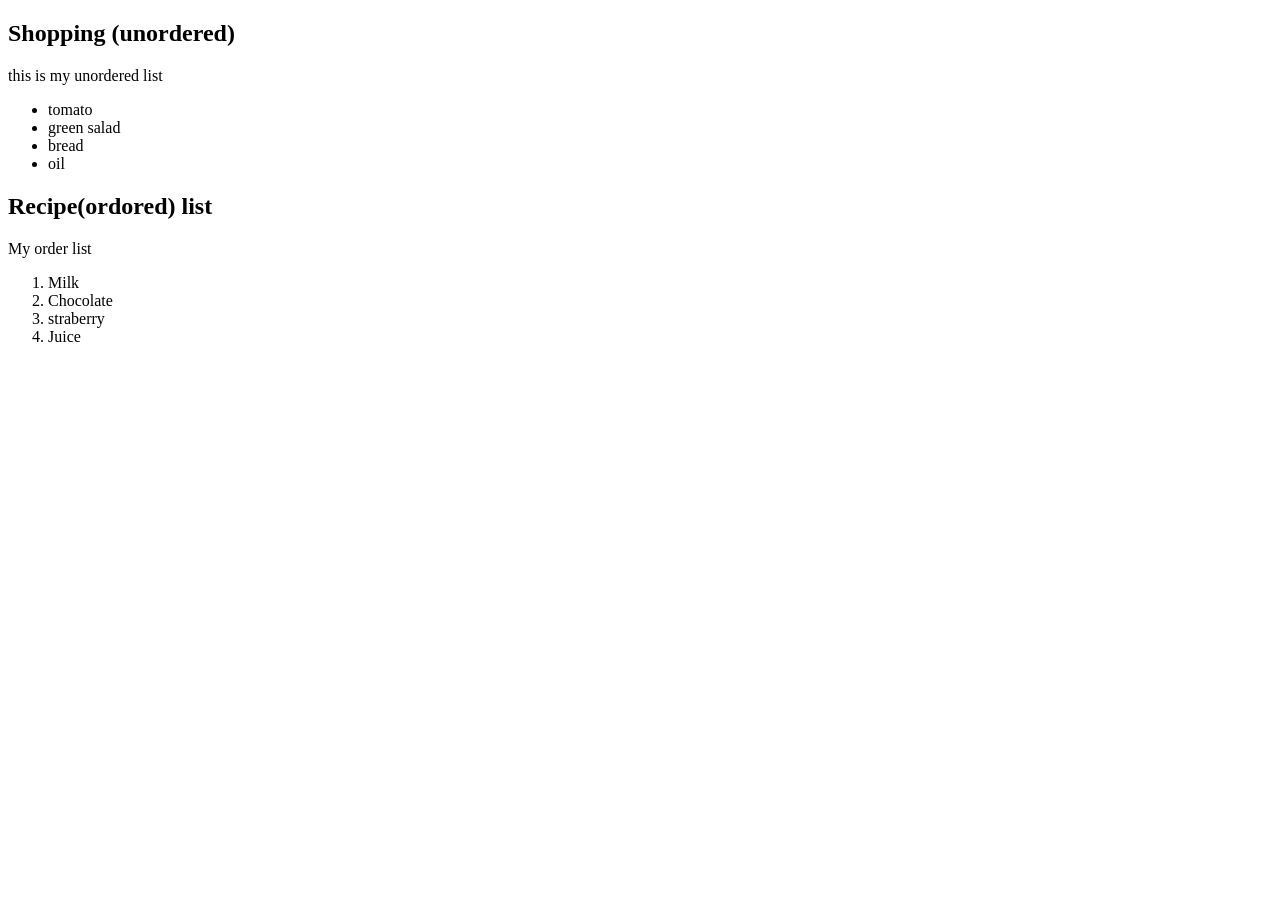
<file: list.html>
<!DOCTYPE html>
<html lang="en">
<head>
    <meta charset="UTF-8">
    <meta name="viewport" content="width=device-width, initial-scale=1.0">
    <title>My Shopping list</title>
</head>
<body>

    <h2>Shopping (unordered)</h2>
    
    <p>this is my unordered list </p>

    <ul>
        <li>tomato</li>
        <li>green salad</li>
        <li>bread</li>
        <li>oil</li>
    </ul>

    <h2>Recipe(ordored) list</h2>
    <p>My order list
        <ol>
            <li>Milk</li>
            <li>Chocolate</li>
            <li>straberry</li>
            <li>Juice</li>

        </ol>
    </p>
</body>
</html>
</file>
